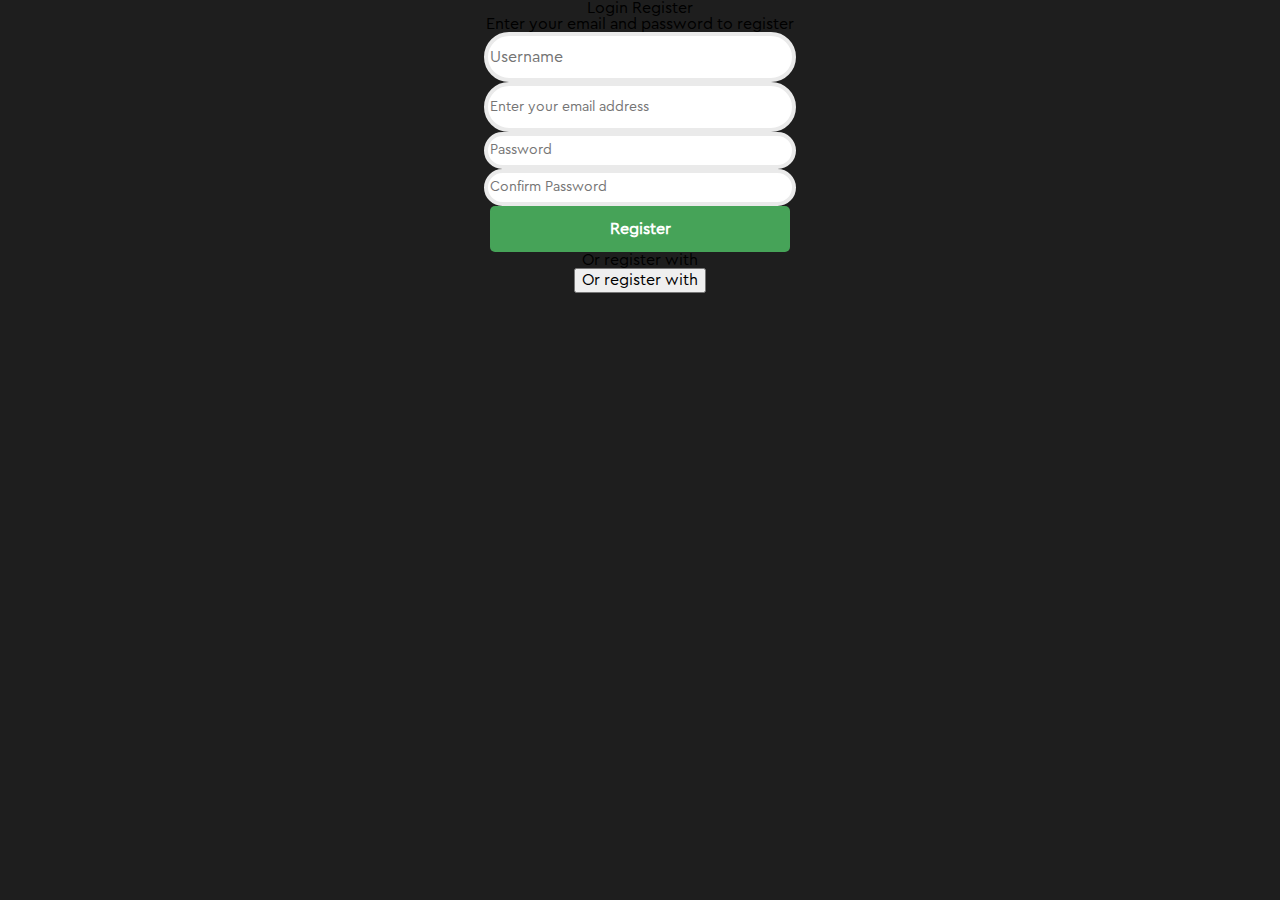
<file: regist.html>
<!doctype html>
<html lang="en">
<head>
    <meta charset="UTF-8">
    <meta name="viewport"
          content="width=device-width, user-scalable=no, initial-scale=1.0, maximum-scale=1.0, minimum-scale=1.0">
    <meta http-equiv="X-UA-Compatible" content="ie=edge">
    <title>regist</title>



</head>
<body>
<link rel="stylesheet" href="style/reset.css">
<link rel="stylesheet" href="style/style.css">
<link rel="stylesheet" href="style/normalize.css">

<div>

</div>


<center><p>Login Register</p><center>
    <center><p>Enter your email and password to register</p><center>
        </p>
        <center>
            <form>
                <input style="border: 4px solid #eaeaea;
border-radius: 50px; width: 100%; padding:font-size: 74px;line-height: 194%;width: 300px;height: 40px;
color: #ff1e00; "placeholder="Username">
                <center>
            </form>
            </p>
        </center>
        <form>
            <input style="border: 4px solid #eaeaea;
border-radius: 50px;width: 100%; padding: font-weight: 400;font-size: 14px;line-height: 194%;width: 300px;height: 40px;
color: #ff1e00;" placeholder="Enter your email address">
        </form>
        <center>
            </p>
            <form>
                <input style="border: 4px solid #eaeaea;
border-radius: 50px;width: 100%; padding:font-weight: 400;font-size: 14px;line-height: 194%;width: 300px;height: 40;
color: #ff1e00;"placeholder="Password">
            </form>
        </center>
        </p>
        <center>
            <form>
                <input style="border: 4px solid #eaeaea;
border-radius: 50px; width:100%; padding:font-weight: 400;font-size: 14px;line-height: 194%;width: 300px;height: 40;
color: #ff1e00;"placeholder="Confirm Password">
            </form>
        </center>
        </p>
        <center>
            <button style="border-radius: 5px; width: 300px; background: #46a358; text-align: center; border: none; font-weight: 700; font-size: 16px; line-height: 100%; color: #fff; padding: 15px 0; cursor: pointer">Register
            </button>
        </center>
        </p>
        <p>Or register with</p>
        </p>
        <button style="accent-color: #ff1e00"
        </button>
    <p class="text">
  Or register with
    </p>







</body>
</html>
</file>
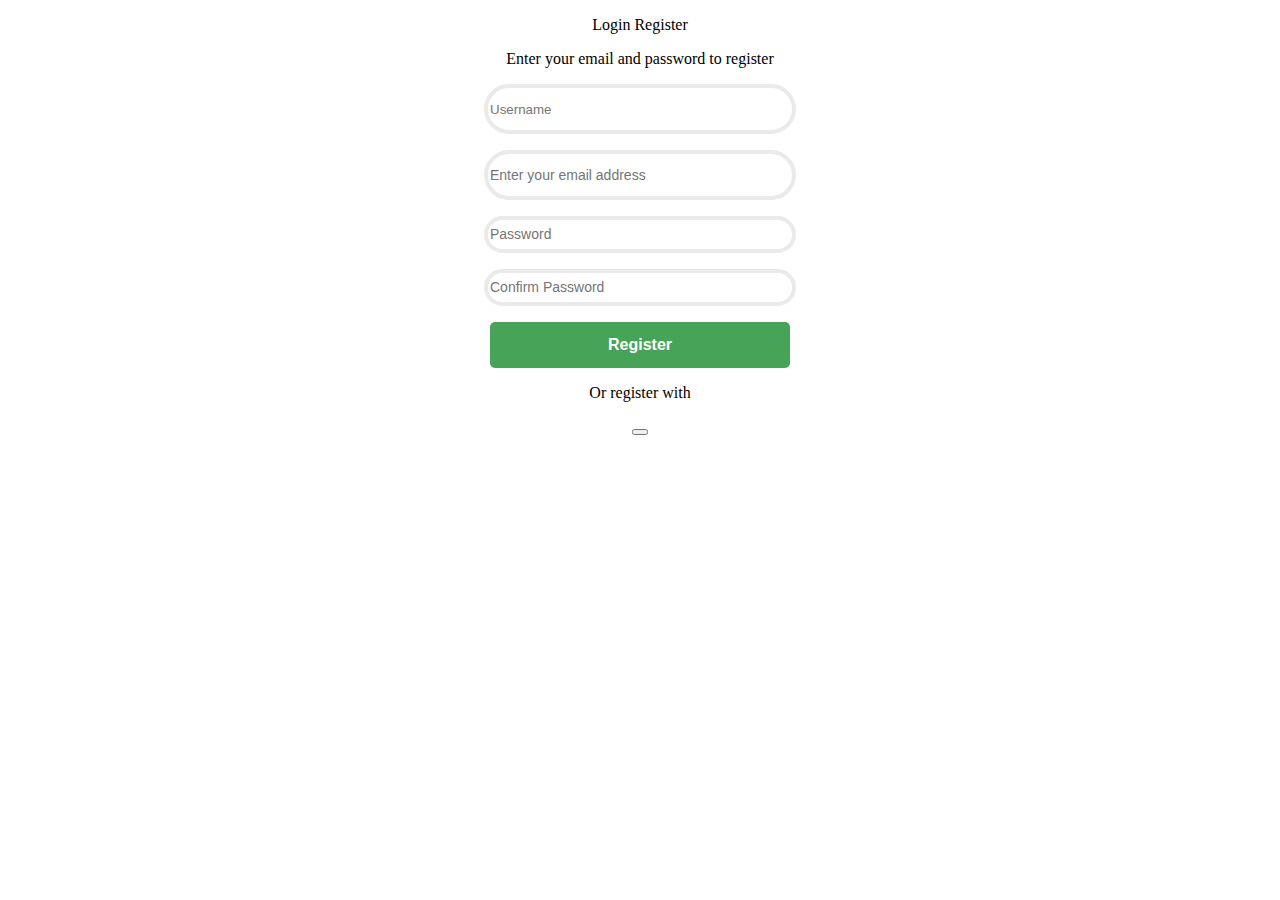
<file: Registration.html>
<!doctype html>
<html lang=uk xmlns:color="http://www.w3.org/1999/xhtml">
<head>
    <meta charset="UTF-8">
    <meta name="viewport"
          content="width=device-width, user-scalable=no, initial-scale=1.0, maximum-scale=1.0, minimum-scale=1.0">
    <meta http-equiv="X-UA-Compatible" content="ie=edge">
    <title>register</title>
</head>
<body>

<center><p>Login Register</p><center>
    <center><p>Enter your email and password to register</p><center>
</p>
        <center>
<form>
    <input style="border: 4px solid #eaeaea;
border-radius: 50px; width: 100%; padding:font-size: 74px;line-height: 194%;width: 300px;height: 40px;
color: #ff1e00; "placeholder="Username">
    <center>
 </form>
</p>
</center>
<form>
    <input style="border: 4px solid #eaeaea;
border-radius: 50px;width: 100%; padding: font-weight: 400;font-size: 14px;line-height: 194%;width: 300px;height: 40px;
color: #ff1e00;" placeholder="Enter your email address">
</form>
    <center>
        </p>
<form>
    <input style="border: 4px solid #eaeaea;
border-radius: 50px;width: 100%; padding:font-weight: 400;font-size: 14px;line-height: 194%;width: 300px;height: 40;
color: #ff1e00;"placeholder="Password">
</form>
</center>
</p>
<center>
<form>
    <input style="border: 4px solid #eaeaea;
border-radius: 50px; width:100%; padding:font-weight: 400;font-size: 14px;line-height: 194%;width: 300px;height: 40;
color: #ff1e00;"placeholder="Confirm Password">
</form>
</center>
</p>
<center>
<button style="border-radius: 5px; width: 300px; background: #46a358; text-align: center; border: none; font-weight: 700; font-size: 16px; line-height: 100%; color: #fff; padding: 15px 0; cursor: pointer">Register
</button>
</center>
        </p>
      <p>Or register with</p>
 </p>
<button style="accent-color: #ff1e00"
</button>

       


</body>
</html>
</file>
<file: style/style.css>
/* Implementing Font Family - Cera PRO*/
@font-face {
    font-family: "Cera Pro";
    src: url(/fonts/Fontspring-DEMO-cerapro-regular.otf);
    font-style: normal;
    font-weight: 400, 500, 600;
}
/* Using Globals */
body {
    margin: 0;
    padding: 0;
    background-color: #1e1e1e;
    font-family: "Cera Pro", sans-serif;
}
label {
    display: block;
    font-size: 10px;
    padding-bottom: 4px;
}
/* Global Container */
.global_container {
    max-width: 500px;
    background-color: #fff;
    margin: auto;
    border-bottom: 10px solid #46A358;
    box-sizing: border-box;
}
/* Inner Container */
.inner_container {
    box-sizing: border-box;
    padding: 38px 100px 50px 100px;
}
/* Close Window */
.close_window {
    text-align: right;
    display: block;
}
/* Login-Register Block */
.LR_Block {
    width: 200px;
    margin: auto;
    text-align: center;
    box-sizing: border-box;
}
.login {
    font-weight: 500;
    font-size: 20px;
    line-height: 80%;
    color: #3d3d3d;
}
.separator {
    color: #3d3d3d;
    font-size: 18px;
    padding: 0 12px;
}

.register {
    color: #46a358;
}
/* Invitation Text */
.invitation_text {
    color: #3d3d3d;
    max-width: 300px;
    font-weight: 400;
    font-size: 13px;
    line-height: 123%;
    margin-top: 40px;
    padding-bottom: 14px;
}
/* Form */
.form_content {
    width: 300px;
    color: #a5a5a5;
}
.form_input_wrapper {
    padding-bottom: 4px;
}
.f_input {
    width: 100%;
    box-sizing: border-box;
    border: 1px solid #a5a5a5;
    border-radius: 5px;
    padding: 12px 14px;
    font-family: Cera Pro;
    margin-bottom: 12px;
    font-weight: 400;
    font-size: 14px;
    line-height: 114%;
    color: #a5a5a5;
    height: 40px;
}
.terms {
    margin-bottom: 20px;
    box-sizing: border-box;
    padding-top: 8px;
}



.form_button {
    background-color: #46A358;
    color: #fff;
    border-radius: 5px;
    border: none;
    width: 100%;
    font-weight: 600;
    font-size: 16px;
    line-height: 100%;
    padding: 14px 0;
}
/* Registration with... */
.reg_with {
    font-weight: 400;
    font-size: 13px;
    line-height: 123%;
    color: #3d3d3d;
    text-align: center;
    margin-top: 36px;
}
.reg_wrapper {
    margin-top: 27px;
}
.links_socials {
    display: block;
    text-align: center;
    text-decoration: none;
    border: 1px solid #a5a5a5;
    border-radius: 5px;
    padding: 10px;
}
.p15 {
    margin-bottom: 15px;
}
</file>
